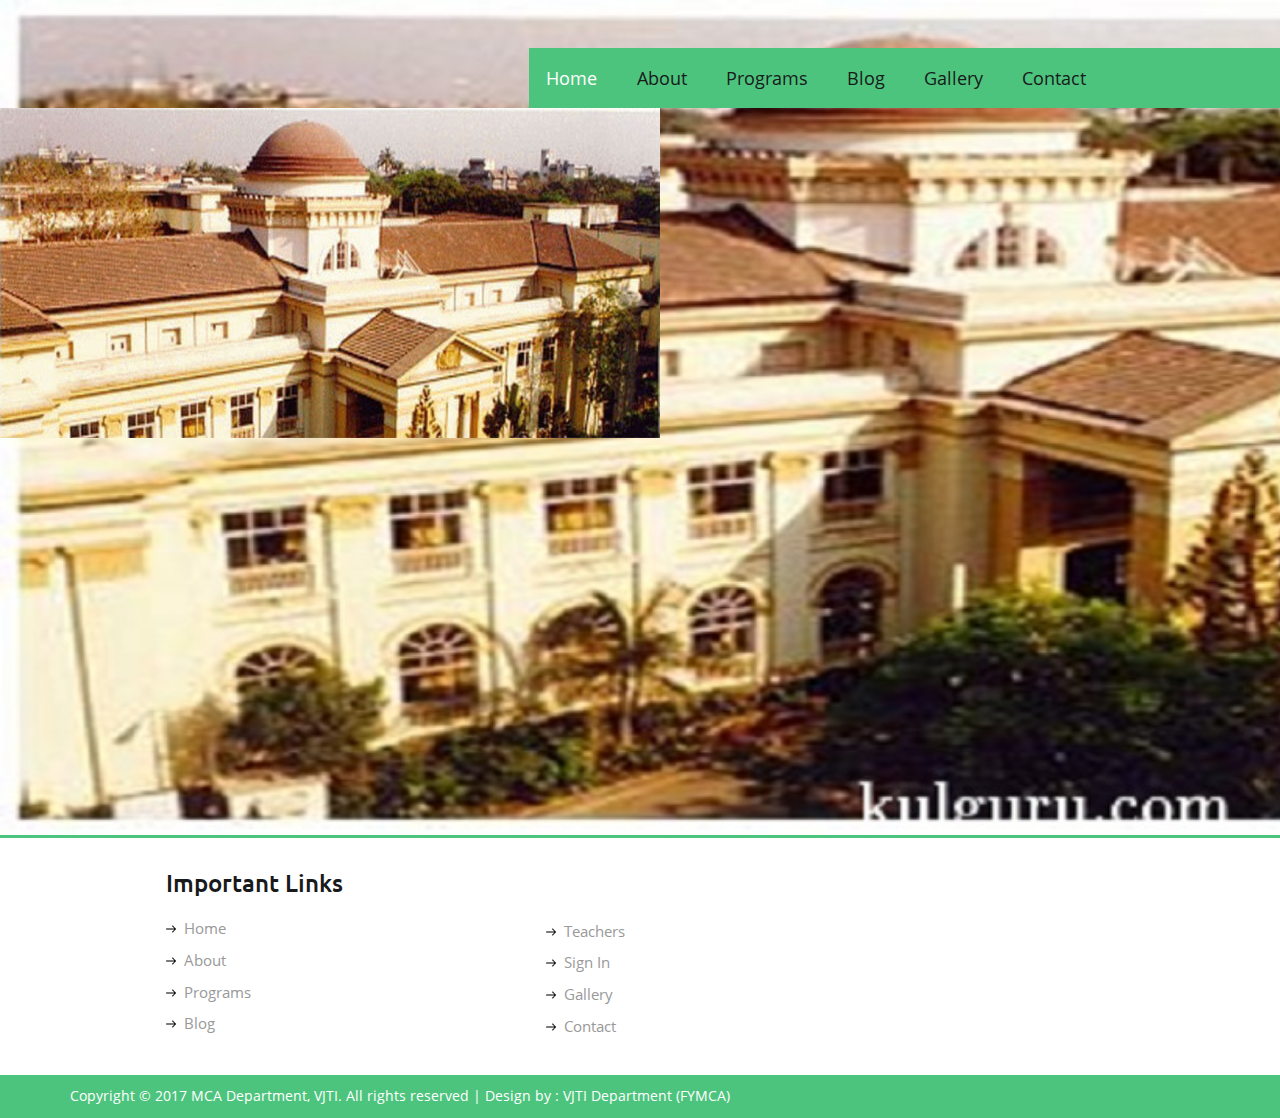
<file: index.html>
<!DOCTYPE HTML>
<html>

<head>
    <title>Home</title>
    <link href="LIBS\css\bootstrap.css" rel='stylesheet' type='text/css' />
    <!-- jQuery (necessary JavaScript plugins) -->
    <script src="LIBS\js\bootstrap.js"></script>
    <!-- Custom Theme files -->
    <link href="CSS\style.css" rel='stylesheet' type='text/css' />
    <!-- Custom Theme files -->
    <!--//theme-style-->
    <meta name="viewport" content="width=device-width, initial-scale=1">
    <meta http-equiv="Content-Type" content="text/html; charset=utf-8" />
    <meta name="keywords" content="University Responsive web template, Bootstrap Web Templates, Flat Web Templates, Andriod Compatible web template, 
         Smartphone Compatible web template, free webdesigns for Nokia, Samsung, LG, SonyErricsson, Motorola web design" />
    <script type="application/x-javascript">
        addEventListener("load", function() {
            setTimeout(hideURLbar, 0);
        }, false);

        function hideURLbar() {
            window.scrollTo(0, 1);
        }
    </script>
	<script src="LIBS\js\jquery.min.js"></script>
	<script src="LIBS\js\bootstrap.js"></script>
	<link rel="stylesheet" href="CSS\style.css"/>
</head>

<body>
    <!-- banner -->
    <div class="banner">
        <div class="header">
            <div class="top-menu">
                <span class="menu"></span>
                <ul class="navig">
                    <li class="active"><a href="index.html">Home</a></li>
                    <li><a href="HTML\about.html">About</a></li>
                    <li><a href="HTML\program.html">Programs</a></li>
                    <li><a href="HTML\blog.html">Blog</a></li>
                    <li><a href="HTML\gallery.html">Gallery</a></li>
                    <li><a href="HTML\contact.html">Contact</a></li>
                </ul>
            </div>
            <div id="container">
                <img class="slides" src="IMAGES\vjti.jpg" />
                <img class="slides" src="IMAGES\cc.jpg" />
                <img class="slides" src="IMAGES\5.jpg" />
                <img class="slides" src="IMAGES\h2.jpg" />
                <img class="slides" src="IMAGES\04.jpg" />
            </div>
        </div>
        <!-- script-for-menu -->
    </div>
    <!-- script-for-menu -->
    <div class="footer">
        <div class="container">
            <div class="ftr-sec">
                <div class="col-md-4 ftr-grid3">
                    <h3>Important Links</h3>
                    <ul>
                        <li><a href="index.html"><span></span>Home</a></li>
                        <li><a href="HTML\about.html"><span></span>About</a></li>
                        <li><a href="HTML\program.html"><span></span>Programs</a></li>
                        <li><a href="HTML\blog.html"><span></span>Blog</a></li>
                    </ul>
                </div>
                <div class="col-md-4 ftr-grid3">
                    <ul>
                        <br/>
                        <br/>
                        <li><a href="index.html"><span></span>Teachers</a></li>
                        <li><a href="index.html"><span></span>Sign In</a></li>
                        <li><a href="HTML\gallery.html"><span></span>Gallery</a></li>
                        <li><a href="HTML\contact.html"><span></span>Contact</a></li>
                    </ul>
                </div>
                <script>
                    var index = 1;

                    function plusindex(n) {
                        index = index + 1;
                        showindex(index);
                    }
                    showimage(1);

                    function showimage(n) {

                        var i;
                        var x = document.getElementsByClassName("slides");
                        if (n > x.length) {
                            index = 1;
                        }
                        if (n > 1) {
                            index = x.length;
                        }
                        for (i = 0; i < x.length; i++) {
                            x[i].style.display = "none";
                        }
                        x[index - 1].style.display = "block";
                    }

                    autoSlide();

                    function autoSlide() {
                        var i;
                        var x = document.getElementsByClassName("slides");
                        for (i = 0; i < x.length; i++) {
                            x[i].style.display = "none";
                        }
                        if (index > x.length) {
                            index = 1;
                        }
                        x[index - 1].style.display = "block";
                        index++;
                        setTimeout(autoSlide, 2000);
                    }
                </script>
                <div class="clearfix"></div>
            </div>
        </div>
    </div>
    <!---->
    <div class="copywrite">
        <div class="container">
            <p>Copyright &copy; 2017 MCA Department, VJTI. All rights reserved | Design by : VJTI Department (FYMCA)</p>
        </div>
    </div>
    </div>
    <!---->
</body>

</html>
</file>
